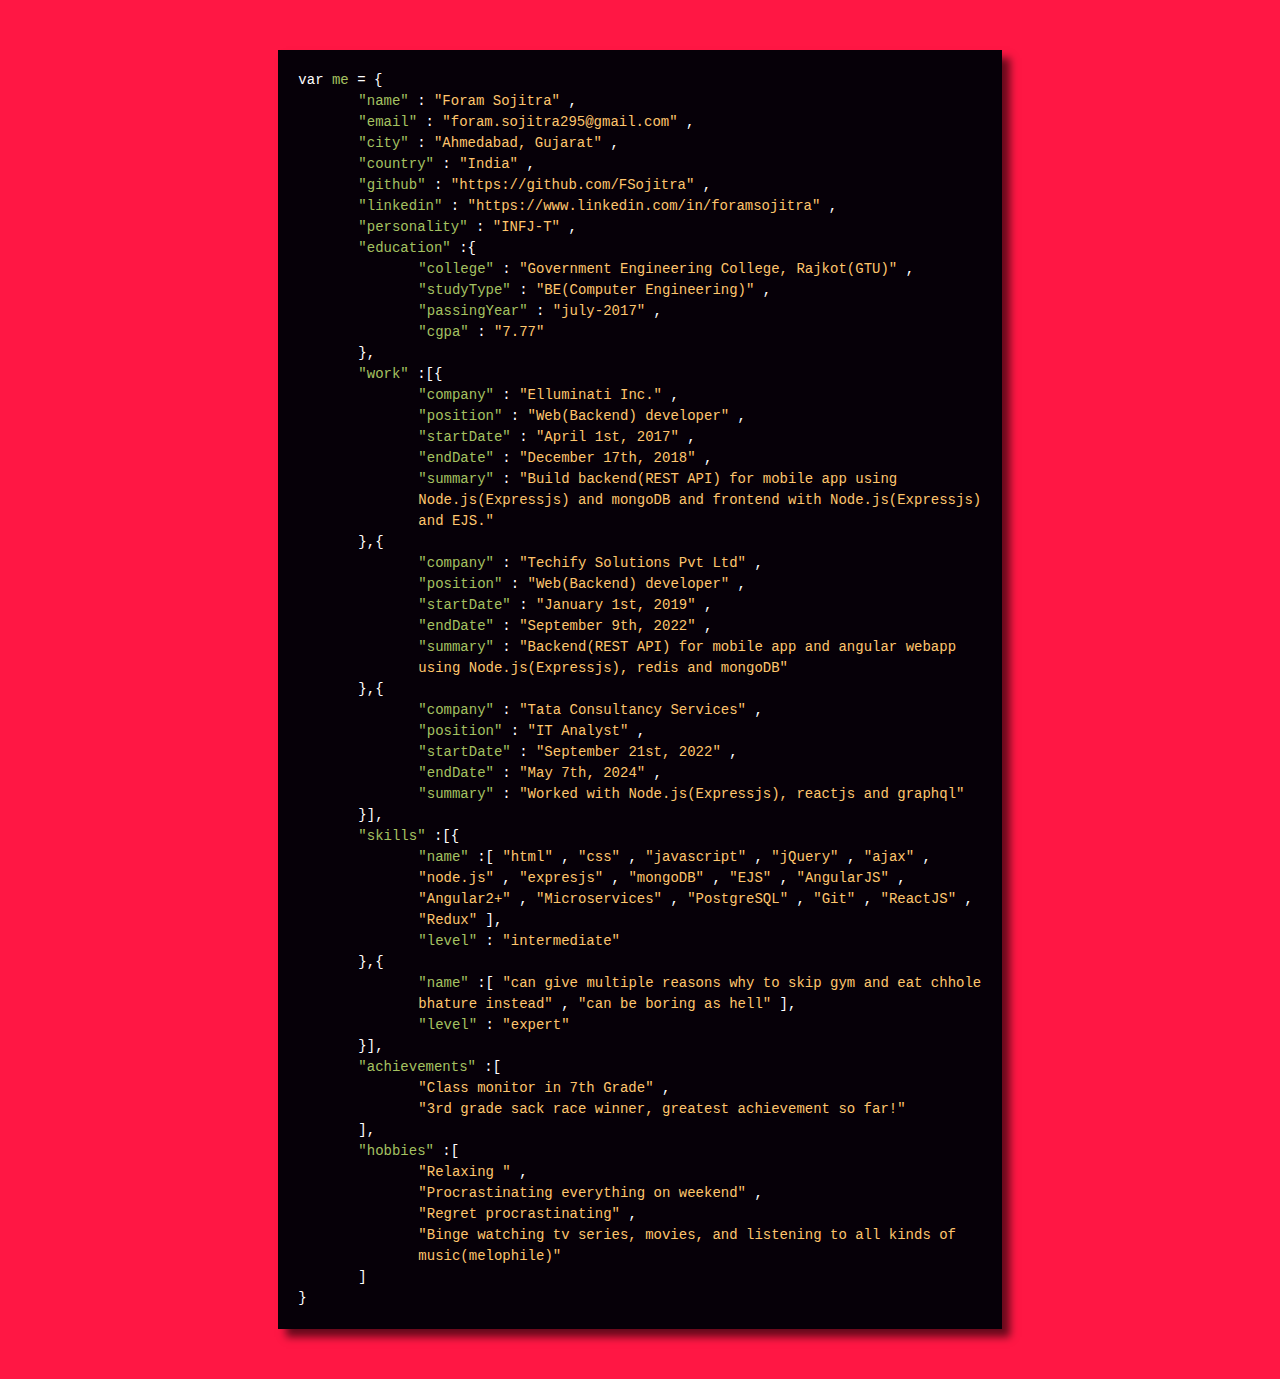
<file: index.html>
<!doctype html>
<html lang="en">
<head>
	<meta charset="utf-8">
	<link rel="shortcut icon" type="image/x-icon" href="favi.ico" />
	<link rel="shortcut icon" type="image/x-icon" href="https://fsojitra.github.io/favi.ico" />
	<meta name="viewport" content="width=device-width, initial-scale=1, shrink-to-fit=no">
	<link rel="stylesheet" href="https://maxcdn.bootstrapcdn.com/bootstrap/4.0.0/css/bootstrap.min.css" integrity="sha384-Gn5384xqQ1aoWXA+058RXPxPg6fy4IWvTNh0E263XmFcJlSAwiGgFAW/dAiS6JXm" crossorigin="anonymous">
	<link href='css/style.css' rel="stylesheet" />
	<link href="https://afeld.github.io/emoji-css/emoji.css" rel="stylesheet">
	<title>FSojitra</title>
</head>
<body>
	<div class="container-fluid">
		<div class="row">
			<div class="col-sm-1 col-md-1 col-lg-2"></div>
			<div class="col-12 col-sm-10 col-md-10 col-lg-8">
				<div class="second effect2">
					<div class="level1">
						<span >var </span>
						<span class="jsonkey">me</span>
						<span> = {</span>

						<div class="level2">
							<span class="jsonkey">"name"</span>
							<span>:</span>
							<span class="jsonvalue">"Foram Sojitra"</span>
							<span>,</span>
						</div>
						<div class="level2">
							<span class="jsonkey">"email"</span>
							<span>:</span>
							<span class="jsonvalue">"foram.sojitra295@gmail.com"</span>
							<span>,</span>
						</div>
						<div class="level2">
							<span class="jsonkey">"city"</span>
							<span>:</span>
							<span class="jsonvalue">"Ahmedabad, Gujarat"</span>
							<span>,</span>
						</div>
						<div class="level2">
							<span class="jsonkey">"country"</span>
							<span>:</span>
							<span class="jsonvalue">"India"</span>
							<span>,</span>
						</div>
						<div class="level2">
							<span class="jsonkey">"github"</span>
							<span>:</span>
							<span class="jsonvalue"><a target="_blank" href="https://github.com/FSojitra">"https://github.com/FSojitra"</a></span>
							<span>,</span>
						</div>
						<div class="level2">
							<span class="jsonkey">"linkedin"</span>
							<span>:</span>
							<span class="jsonvalue"><a target="_blank" href="https://www.linkedin.com/in/foramsojitra/">"https://www.linkedin.com/in/foramsojitra"</a></span>
							<span>,</span>
						</div>
						<div class="level2">
							<span class="jsonkey">"personality"</span>
							<span>:</span>
							<span class="jsonvalue">"INFJ-T"</span>
							<span>,</span>
						</div>
						<div class="level2">
							<span class="jsonkey">"education"</span>
							<span>:{</span>
							<div class="level3">
								<span class="jsonkey">"college"</span>
								<span>:</span>
								<span class="jsonvalue">"Government Engineering College, Rajkot(GTU)"</span>
								<span>,</span>
							</div>
							<div class="level2">
								<span class="jsonkey">"studyType"</span>
								<span>:</span>
								<span class="jsonvalue">"BE(Computer Engineering)"</span>
								<span>,</span>
							</div>
							<div class="level2">
								<span class="jsonkey">"passingYear"</span>
								<span>:</span>
								<span class="jsonvalue">"july-2017"</span>
								<span>,</span>
							</div>
							<div class="level2">
								<span class="jsonkey">"cgpa"</span>
								<span>:</span>
								<span class="jsonvalue">"7.77"</span>
								<span></span>
							</div>
							<span>},</span>
						</div>
						<div class="level2">
							<span class="jsonkey">"work"</span>
							<span>:[{</span>
							<div class="level3">
								<span class="jsonkey">"company"</span>
								<span>:</span>
								<span class="jsonvalue">"Elluminati Inc."</span>
								<span>,</span>
							</div>
							<div class="level2">
								<span class="jsonkey">"position"</span>
								<span>:</span>
								<span class="jsonvalue">"Web(Backend) developer"</span>
								<span>,</span>
							</div>
							<div class="level2">
								<span class="jsonkey">"startDate"</span>
								<span>:</span>
								<span class="jsonvalue">"April 1st, 2017"</span>
								<span>,</span>
							</div>
							<div class="level2">
								<span class="jsonkey">"endDate"</span>
								<span>:</span>
								<span class="jsonvalue">"December 17th, 2018"</span>
								<span>,</span>
							</div>
							<div class="level2">
								<span class="jsonkey">"summary"</span>
								<span>:</span>
								<span class="jsonvalue">"Build backend(REST API) for mobile app using Node.js(Expressjs) and mongoDB and frontend with Node.js(Expressjs) and EJS."</span>
								<span></span>
							</div>
							<span>},{</span>
							<span></span>
							<div class="level3">
								<span class="jsonkey">"company"</span>
								<span>:</span>
								<span class="jsonvalue">"Techify Solutions Pvt Ltd"</span>
								<span>,</span>
							</div>
							<div class="level2">
								<span class="jsonkey">"position"</span>
								<span>:</span>
								<span class="jsonvalue">"Web(Backend) developer"</span>
								<span>,</span>
							</div>
							<div class="level2">
								<span class="jsonkey">"startDate"</span>
								<span>:</span>
								<span class="jsonvalue">"January 1st, 2019"</span>
								<span>,</span>
							</div>
							<div class="level2">
								<span class="jsonkey">"endDate"</span>
								<span>:</span>
								<span class="jsonvalue">"September 9th, 2022"</span>
								<span>,</span>
							</div>
							<div class="level2">
								<span class="jsonkey">"summary"</span>
								<span>:</span>
								<span class="jsonvalue">"Backend(REST API) for mobile app and angular webapp using Node.js(Expressjs), redis and mongoDB"</span>
								<span></span>
							</div>
							<span>},{</span>
							<span></span>
							<div class="level3">
								<span class="jsonkey">"company"</span>
								<span>:</span>
								<span class="jsonvalue">"Tata Consultancy Services"</span>
								<span>,</span>
							</div>
							<div class="level2">
								<span class="jsonkey">"position"</span>
								<span>:</span>
								<span class="jsonvalue">"IT Analyst"</span>
								<span>,</span>
							</div>
							<div class="level2">
								<span class="jsonkey">"startDate"</span>
								<span>:</span>
								<span class="jsonvalue">"September 21st, 2022"</span>
								<span>,</span>
							</div>
							<div class="level2">
								<span class="jsonkey">"endDate"</span>
								<span>:</span>
								<span class="jsonvalue">"May 7th, 2024"</span>
								<span>,</span>
							</div>
							<div class="level2">
								<span class="jsonkey">"summary"</span>
								<span>:</span>
								<span class="jsonvalue">"Worked with Node.js(Expressjs), reactjs and graphql"</span>
								<span></span>
							</div>
							<span>}],</span>
						</div>
						<div class="level2">
							<span class="jsonkey">"skills"</span>
							<span>:[{</span>
							<div class="level3">
								<span class="jsonkey">"name"</span>
								<span>:[</span>
								<span class="jsonvalue">"html"</span>
								<span>,</span>
								<span class="jsonvalue">"css"</span>
								<span>,</span>
								<span class="jsonvalue">"javascript"</span>
								<span>,</span>
								<span class="jsonvalue">"jQuery"</span>
								<span>,</span>
								<span class="jsonvalue">"ajax"</span>
								<span>,</span>
								<span class="jsonvalue">"node.js"</span>
								<span>,</span>
								<span class="jsonvalue">"expresjs"</span>
								<span>,</span>
								<span class="jsonvalue">"mongoDB"</span>
								<span>,</span>
								<span class="jsonvalue">"EJS"</span>
								<span>,</span>
								<span class="jsonvalue">"AngularJS"</span>
								<span>,</span>
								<span class="jsonvalue">"Angular2+"</span>
								<span>,</span>
								<span class="jsonvalue">"Microservices"</span>
								<span>,</span>
								<span class="jsonvalue">"PostgreSQL"</span>
								<span>,</span>
								<span class="jsonvalue">"Git"</span>
								<span>,</span>
								<span class="jsonvalue">"ReactJS"</span>
								<span>,</span>
								<span class="jsonvalue">"Redux"</span>
								<span>],</span>
							</div>
							<div class="level3">
								<span class="jsonkey">"level"</span>
								<span>:</span>
								<span class="jsonvalue">"intermediate"</span>
							</div>
							<span>},{</span>
								<div class="level3">
									<span class="jsonkey">"name"</span>
									<span>:[</span>
									<span class="jsonvalue">"can give multiple reasons why to skip gym and eat chhole bhature instead"</span>
									<span>,</span>
									<span class="jsonvalue">"can be boring as hell"</span>
									<span>],</span>
								</div>
								<div class="level3">
									<span class="jsonkey">"level"</span>
									<span>:</span>
									<span class="jsonvalue">"expert"</span>
								</div>
							<span>}],</span>
						</div>
						<div class="level2">
							<span class="jsonkey">"achievements"</span>
							<span>:[</span>
							<div class="level3">
								<span class="jsonvalue">"Class monitor in 7th Grade"</span>
								<!-- <span>,</span><br> -->
								<!-- <span class="jsonvalue">"Got 99/100 in maths in 10th board"</span> -->
								<!-- <span>,</span><br> -->
								<!-- <span class="jsonvalue">"Got 98/100 in maths in 12th board(3rd sem) <i class="em em-nerd_face"></i>"</span> -->
								<span>,</span><br>
								<span class="jsonvalue">"3rd grade sack race winner<i class="em em-first_place_medal" aria-role="presentation" aria-label="FIRST PLACE MEDAL"></i>, greatest achievement so far!</>"</span>
							</div>
							<span>],</span>
						</div>
						<div class="level2">
							<span class="jsonkey">"hobbies"</span>
							<span>:[</span>
							<div class="level3">
								<span class="jsonvalue">"Relaxing <i class="em em-relieved"></i>"</span>
								<span>,</span><br>
								<span class="jsonvalue">"Procrastinating everything on weekend"</span>
								<span>,</span><br>
								<span class="jsonvalue">"Regret procrastinating"</span>
								<span>,</span><br>
								<span class="jsonvalue">"Binge watching tv series, movies, and listening to all kinds of music(<a target="_blank" href="https://open.spotify.com/playlist/0OGLZVWAyHSFDma74j8ULj">melophile</a>)"</span>
							</div>
							<span>]</span>
						</div>
						<span>}</span>
					</div>
				</div>
			</div>
			<div class="col-sm-1 col-md-1 col-lg-2 first"></div>
		</div>

	</div>

	<script src="https://code.jquery.com/jquery-3.2.1.slim.min.js" integrity="sha384-KJ3o2DKtIkvYIK3UENzmM7KCkRr/rE9/Qpg6aAZGJwFDMVNA/GpGFF93hXpG5KkN" crossorigin="anonymous"></script>
	<script src="https://cdnjs.cloudflare.com/ajax/libs/popper.js/1.12.9/umd/popper.min.js" integrity="sha384-ApNbgh9B+Y1QKtv3Rn7W3mgPxhU9K/ScQsAP7hUibX39j7fakFPskvXusvfa0b4Q" crossorigin="anonymous"></script>
	<script src="https://maxcdn.bootstrapcdn.com/bootstrap/4.0.0/js/bootstrap.min.js" integrity="sha384-JZR6Spejh4U02d8jOt6vLEHfe/JQGiRRSQQxSfFWpi1MquVdAyjUar5+76PVCmYl" crossorigin="anonymous"></script>
</body>
</html>
</file>
<file: css/style.css>
body {
	font-family: "Source Code Pro", monospace !important;
	font-size: 14px;
	color: white;
	background-color: #FF1744;
	display: inline;
	word-wrap: break-word;
}
a {
	text-decoration: none;
	color:#ffc66d;
}
a:hover
{
	color:#ffc66d;
	text-decoration:none;
}
.second{
	margin: 50px;
	padding: 20px;
	background-color:#060008;
    -moz-box-shadow: 8px 8px 8px rgba(0,0,0, 0.6);
  -webkit-box-shadow: 8px 8px 8px rgba(0,0,0, 0.6);
  box-shadow: 8px 8px 8px rgba(0,0,0, 0.6);
  filter: progid:DXImageTransform.Microsoft.Blur(PixelRadius=3,MakeShadow=true,ShadowOpacity=0.30);
  -ms-filter: "progid:DXImageTransform.Microsoft.Blur(PixelRadius=3,MakeShadow=true,ShadowOpacity=0.30)";
  zoom: 1;

}

@media (min-width: 768px) and (max-width: 991.98px) {
	.second {
		margin: 35px 0 35px 0;
	}
}


@media (max-width: 768px) {
	.second {
		margin: 20px 0 20px 0;
	}
}

.level1{
	/* margin-left: 30px; */
}
.level2{
	margin-left: 60px;
}
.level3{
	margin-left: 60px;
}
.jsonkey{
	color: #a5c261;
}
.jsonvalue{
	color: #ffc66d;
}
</file>
